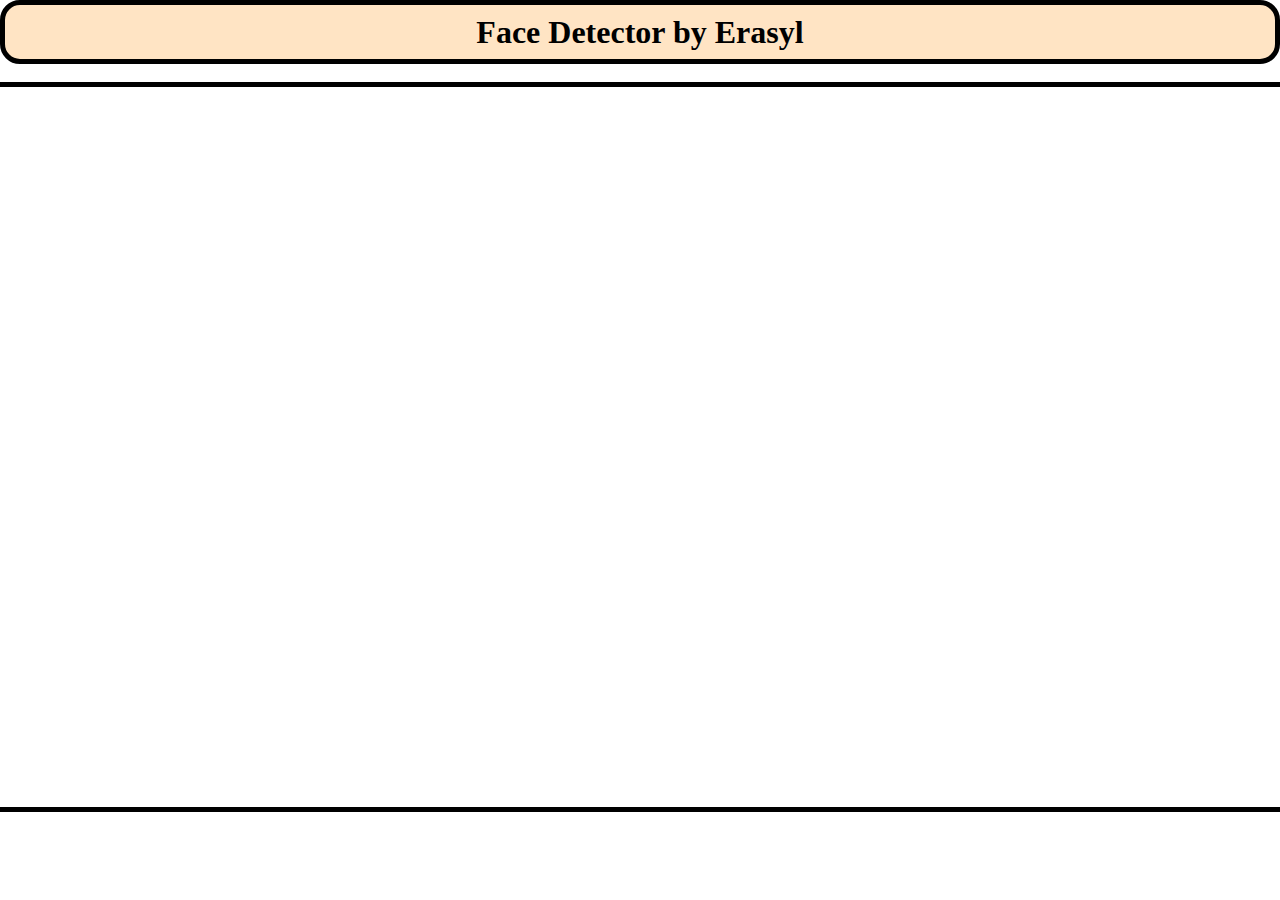
<file: index.html>
<!doctype html>
<html lang="en">
<head>
    <meta charset="UTF-8">
    <meta name="viewport"
          content="width=device-width, user-scalable=no, initial-scale=1.0, maximum-scale=1.0, minimum-scale=1.0">
    <meta http-equiv="X-UA-Compatible" content="ie=edge">
    <link rel="stylesheet" href="index.css">
    <title>Face Detection</title>
</head>
<body>
    <div class="main_title">
        <h1>Face Detector by Erasyl</h1>
    </div>
    <br>
    <div class="wrap">
        <video class="webcam"></video>
        <canvas class="video"></canvas>
        <canvas class="face"></canvas>
    </div>
 

    <script src="index.js"></script>
</body>
</html>
</file>
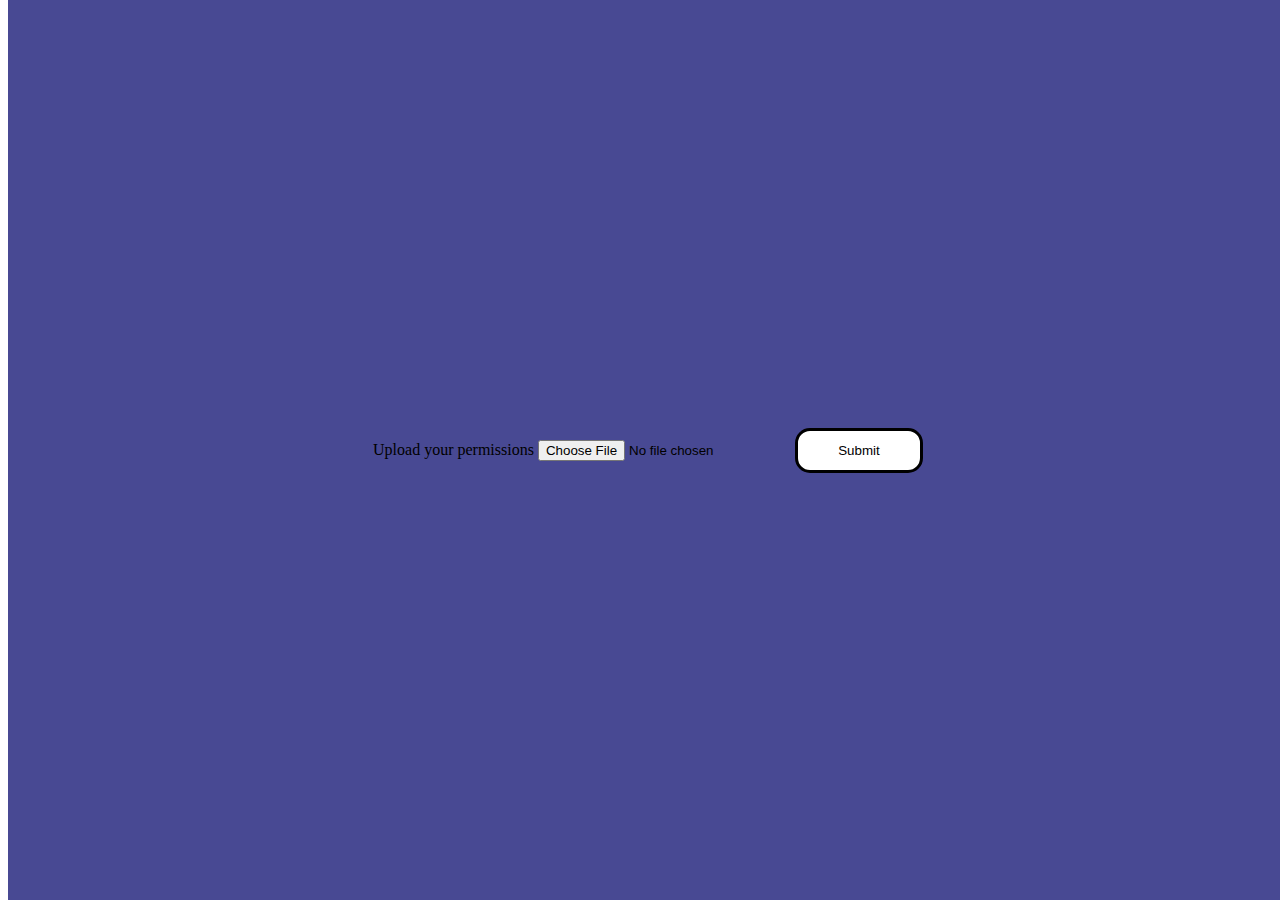
<file: part2/index.html>
<!DOCTYPE html>
<html lang="en">
<head>
    <meta charset="UTF-8">
    <title>Erasyl</title>

  <link rel="stylesheet" href="style.css">
</head>
<body>
   


    <script src="index.js"></script>
</body>
</html>
</file>
<file: index.css>
* {
   box-sizing: border-box;
}

body {
    margin: 0;
    background-image: url(https://i.stack.imgur.com/O6FaW.png);
    background-size: cover;
}

.wrap {
   position: relative;
    min-height: 50vh;
    display: grid;
    justify-content: center;
    align-items: center;    
}

.wrap > * {
    grid-column: 1;
    grid-row: 1;
}

.wrap .video{
    border: 5px solid black;
}

.face {
   position: absolute;
}

.main_title{
    display: flex;
    align-items: center ;
    justify-content: center;
    border: 5px solid black;
    border-radius: 20px;
    width: 100%;
    height: 5vw;
    background-color: bisque;
    text-align: center;
}
</file>
<file: part2/style.css>
.popup {
    background: rgb(72, 73, 147);
    position: fixed;
    height: 100vh;
    width: 100vw;
    transition: all 0.25s;
    top: 0;
    display: grid;
    justify-content: center;
    align-items: center;
    pointer-events: none;
    --opacity: 0;
    opacity: var(--opacity);
}
.popup fieldset {
    background: var(--grey);
    padding: 2rem;
    border: 3px solid var(--pink);
    border-radius: 5px;
    box-shadow: var(--box-shadow);
    transition: all 0.2s;
    --scale: 0.3;
    transform: scale(var(--scale));
}
.popup.open {
    --opacity: 1;
    pointer-events: all;
}
.popup.open fieldset {
    --scale: 1;
}
.submit{
    width:10vw;
    height:5vh;
    background-color: white;
    border: 3px solid black;
    border-radius: 15px;
}
.main_title{
    z-index: 5;
}
</file>
